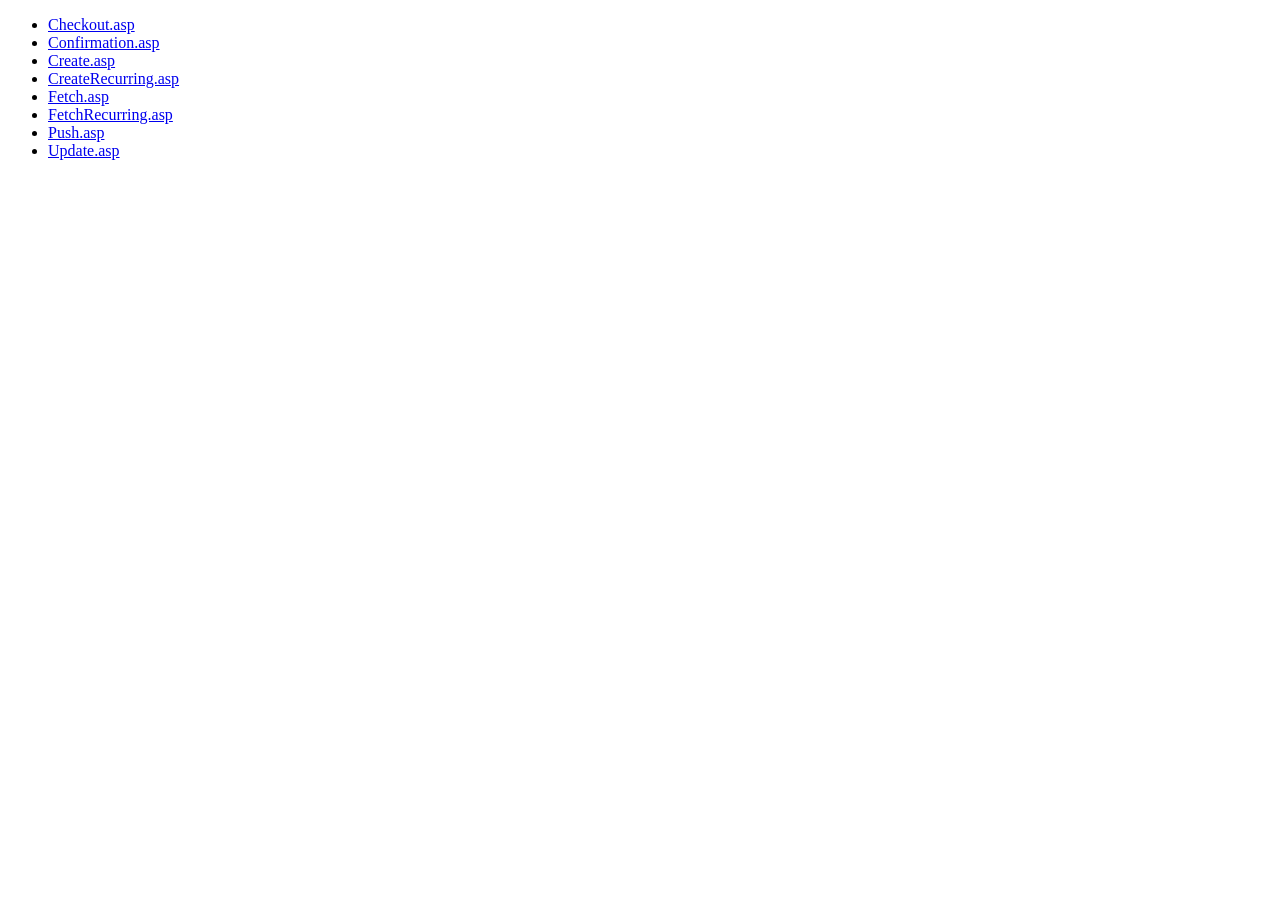
<file: Klarna.Asp.Examples/index.html>
﻿<!DOCTYPE html>
<html xmlns="http://www.w3.org/1999/xhtml">
<head>
    <title>Klarna.Asp.Examples</title>
</head>
<body>
    <ul>
        <li><a href="Checkout.asp">Checkout.asp</a></li>
        <li><a href="Confirmation.asp">Confirmation.asp</a></li>
        <li><a href="Create.asp">Create.asp</a></li>
        <li><a href="CreateRecurring.asp">CreateRecurring.asp</a></li>
        <li><a href="Fetch.asp">Fetch.asp</a></li>
        <li><a href="FetchRecurring.asp">FetchRecurring.asp</a></li>
        <li><a href="Push.asp">Push.asp</a></li>
        <li><a href="Update.asp">Update.asp</a></li>
    </ul>
</body>
</html>
</file>
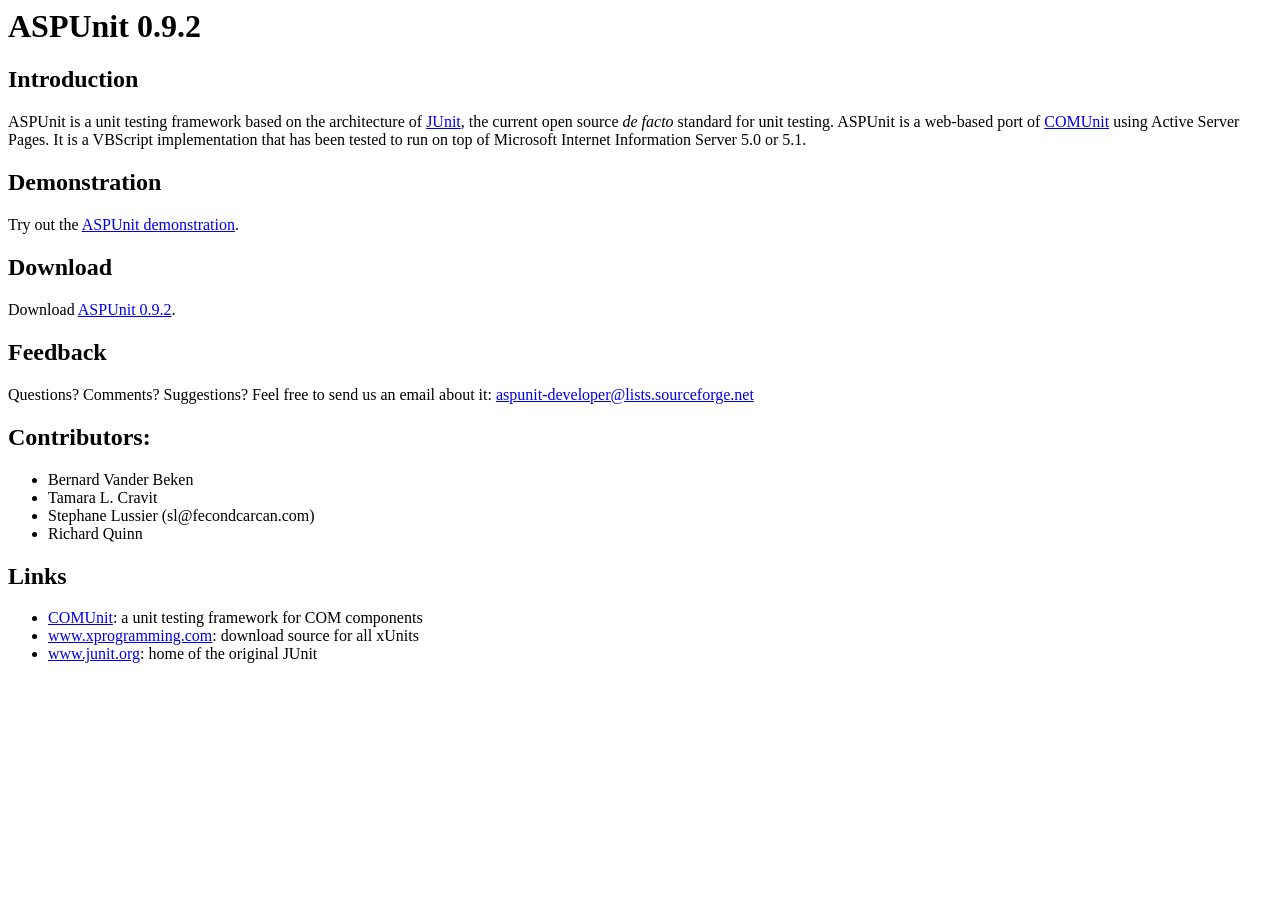
<file: Klarna.Asp.Test.Web/ASPUnit/index.html>
<html>
<head>
<title>ASPUnit: an ASP Unit Testing Framework</title>
</head>
<body>
<a name="top"></a>
<h1>ASPUnit 0.9.2</h1>

<h2>Introduction</h2>
ASPUnit is a unit testing framework based on the architecture of
<a href="http://www.junit.org">JUnit</a>, the current open source
<i>de facto</i> standard for unit testing. ASPUnit is a web-based port of
<a href="http://comunit.sourceforge.net">COMUnit</a> using Active Server Pages.
It is a VBScript implementation that has been tested to run on top of Microsoft
Internet Information Server 5.0 or 5.1.

<h2>Demonstration</h2>
Try out the <a href="http://www32.brinkster.com/aspunit/TestASPUnit/TestASPUnit.asp">ASPUnit demonstration</a>.

<h2>Download</h2>
Download <a href="http://sourceforge.net/project/showfiles.php?group_id=32444">ASPUnit 0.9.2</a>.

<h2>Feedback</h2>
Questions?  Comments?  Suggestions?  Feel free to send us an email about it:
<a href="mailto:aspunit-developer@lists.sourceforge.net">aspunit-developer@lists.sourceforge.net</a>

<h2>Contributors:</h2>
<ul>
	<li>Bernard Vander Beken</li>
	<li>Tamara L. Cravit</li>
	<li>Stephane Lussier (sl@fecondcarcan.com)</li>
	<li>Richard Quinn</li>
</ul>

<h2>Links</h2>
<ul>
	<li><a href="http://comunit.sourceforge.net">COMUnit</a>: a unit testing framework for COM components
	<li><A href="http://www.xprogramming.com">www.xprogramming.com</A>: download source for all xUnits
	<li><a href="http://www.junit.org">www.junit.org</a>: home of the original JUnit
</ul>

</body>
</html>
</file>
